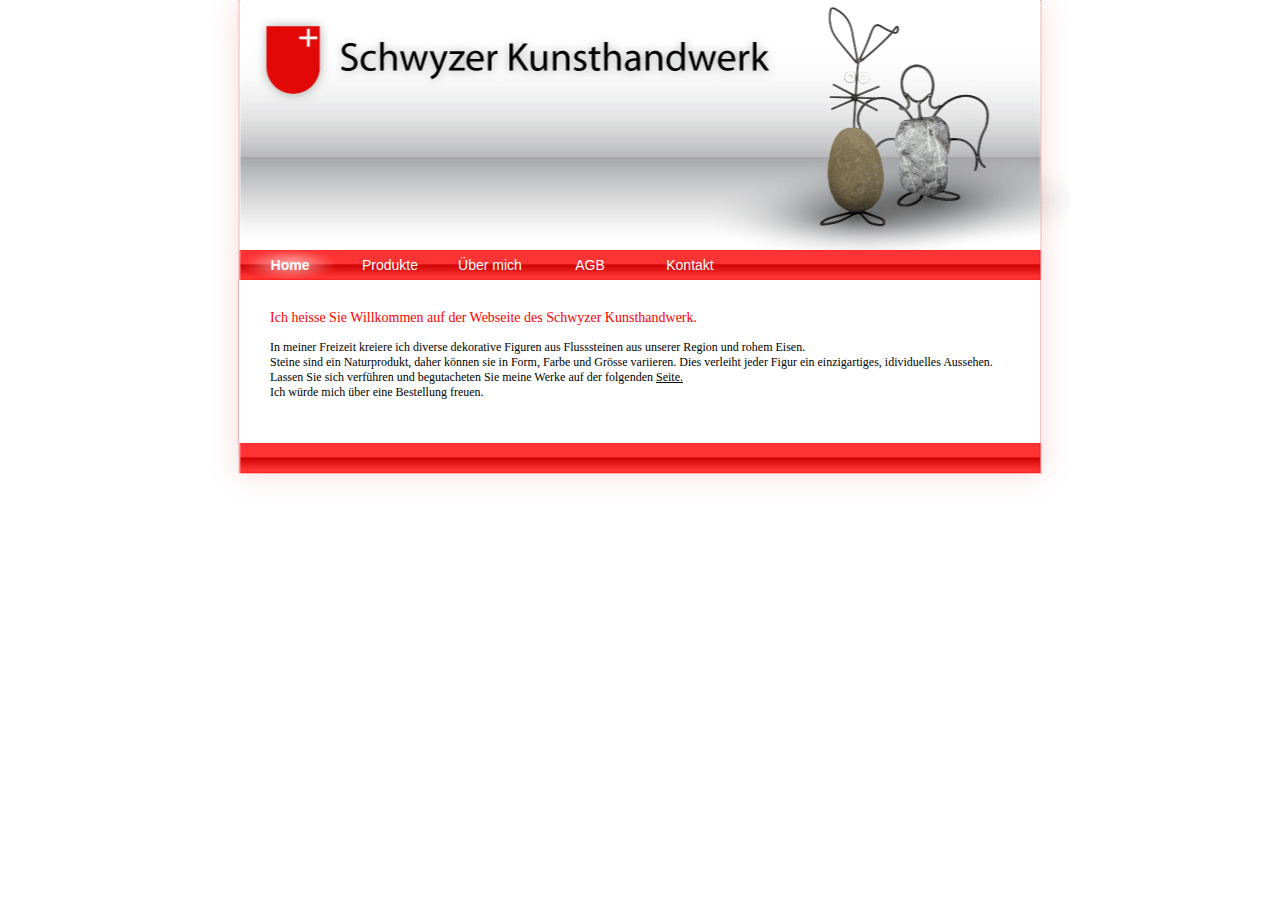
<file: index.html>
<!DOCTYPE html PUBLIC "-//W3C//DTD XHTML 1.0 Transitional//EN" "http://www.w3.org/TR/xhtml1/DTD/xhtml1-transitional.dtd">

<html xmlns="http://www.w3.org/1999/xhtml" >
<head><title>
	Home | Schwyzer Kunsthandwerk
</title><link href="CSS/StyleSheet.css" rel="stylesheet" type="text/css" /><link href="CSS/Menu.css" rel="stylesheet" type="text/css" /><link href="CSS/CSSMenu.css" rel="stylesheet" type="text/css" /><link rel="SHORTCUT ICON" href="favicon.ico" /><style type="text/css">
	/* <![CDATA[ */
	#CssAdapterSampleMenu img.icon { border-style:none;vertical-align:middle; }
	#CssAdapterSampleMenu img.separator { border-style:none;display:block; }
	#CssAdapterSampleMenu img.horizontal-separator { border-style:none;vertical-align:middle; }
	#CssAdapterSampleMenu ul { list-style:none;margin:0;padding:0;width:auto; }
	#CssAdapterSampleMenu ul.dynamic { z-index:1; }
	#CssAdapterSampleMenu a { text-decoration:none;white-space:nowrap;display:block; }
	#CssAdapterSampleMenu a.static { padding-left:0.15em;padding-right:0.15em; }
	#CssAdapterSampleMenu a.popout { background-image:url("WebResource-14913.png");background-repeat:no-repeat;background-position:right center;padding-right:14px; }
	/* ]]> */
</style></head>
<body>
    <form method="post" action="/Home.html" id="form1">
<div class="aspNetHidden">
<input type="hidden" name="__VIEWSTATE" id="__VIEWSTATE" value="/[base64]/[base64]/KUSM0qUbo+vKA==" />
</div>


<script src="WebResource-26114.js" type="text/javascript"></script>
<script src="WebResource-47015.js" type="text/javascript"></script><link href="WebResource-23710.css" type="text/css" rel="stylesheet"></link><link href="WebResource-5537.css" type="text/css" rel="stylesheet"></link>
<script src="ScriptResource-33371.js" type="text/javascript"></script>
<script src="ScriptResource-25869.js" type="text/javascript"></script>
<script type="text/javascript">
//<![CDATA[
if (typeof(Sys) === 'undefined') throw new Error('ASP.NET Ajax client-side framework failed to load.');
//]]>
</script>

        
        
    <div class="body" id="body">
    <div id="header"></div>
    <div id="menu">
        
<div class="CssAdapterMenu" id="CssAdapterSampleMenu">
	<div class="AspNet-Menu-Horizontal">
			<ul class="AspNet-Menu">
				<li class="AspNet-Menu-Leaf  AspNet-Menu-Selected">
					<a href="/" class="AspNet-Menu-Link  AspNet-Menu-Selected">
						Home</a>
				</li>
				<li class="AspNet-Menu-WithChildren">
					<a href="Produkte.html" class="AspNet-Menu-Link">
						Produkte</a>
					<ul>
						<li class="AspNet-Menu-Leaf">
							<a href="Hasen.html" class="AspNet-Menu-Link">
								Hasen</a>
						</li>
						<li class="AspNet-Menu-Leaf">
							<a href="Engel.html" class="AspNet-Menu-Link">
								Engel</a>
						</li>
						<li class="AspNet-Menu-Leaf">
							<a href="Huehner.html" class="AspNet-Menu-Link">
								Huehner</a>
						</li>
					</ul>
				</li>
				<li class="AspNet-Menu-Leaf">
					<a href="Ueber_mich.html" class="AspNet-Menu-Link">
						&Uuml;ber mich</a>
				</li>
				<li class="AspNet-Menu-Leaf">
					<a href="AGB.html" class="AspNet-Menu-Link">
						AGB</a>
				</li>
				<li class="AspNet-Menu-Leaf">
					<a href="Kontakt.html" class="AspNet-Menu-Link">
						Kontakt</a>
				</li>
			</ul>

	</div>
</div>      
        
    </div>
    <div id="outercontent">
    <div id="content">
        
    
      
          
<span>
    <h3>Ich heisse Sie Willkommen auf der Webseite des Schwyzer Kunsthandwerk.</h3>
    <p>In meiner Freizeit kreiere ich diverse dekorative Figuren aus Flusssteinen aus unserer Region und rohem Eisen. <br />Steine sind ein Naturprodukt, daher k&ouml;nnen sie in Form, Farbe und Gr&ouml;sse variieren. Dies verleiht jeder Figur ein einzigartiges, idividuelles Aussehen. <br />Lassen Sie sich verf&uuml;hren und begutacheten Sie meine Werke auf der folgenden <a href="Produkte.html">Seite.</a> <br />Ich w&uuml;rde mich &uuml;ber eine Bestellung freuen.</p>
  </span><span>
    <div class="contentfooter">
  </span><span>
    </div>
  </span>


    </div></div>
    <div id="footer"></div>
    </div>
    
<script type='text/javascript'>new Sys.WebForms.Menu({ element: 'CssAdapterSampleMenu', disappearAfter: 500, orientation: 'horizontal', tabIndex: 0, disabled: false });</script></form>
    <script type="text/javascript">
        var gaJsHost = (("https:" == document.location.protocol) ? "https://ssl." : "http://www.");
        document.write(unescape("%3Cscript src='" + gaJsHost + "google-analytics.com/ga.js' type='text/javascript'%3E%3C/script%3E"));
    </script>
    <script type="text/javascript">
        var pageTracker = _gat._getTracker("UA-4050995-3");
        pageTracker._initData();
        pageTracker._trackPageview();
    </script>
</body>
</html>

<!-- Localized -->
</file>
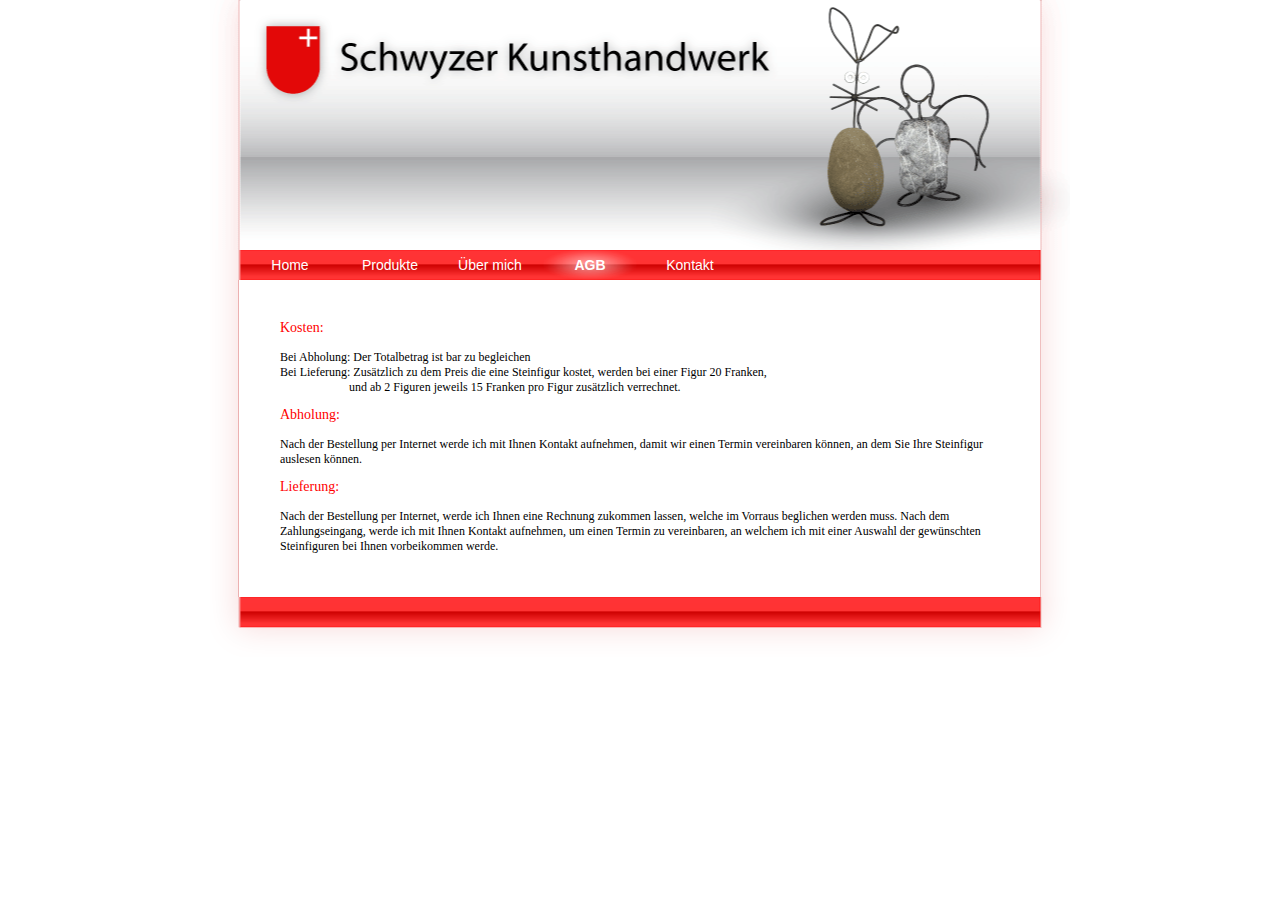
<file: AGB.html>
<!DOCTYPE html PUBLIC "-//W3C//DTD XHTML 1.0 Transitional//EN" "http://www.w3.org/TR/xhtml1/DTD/xhtml1-transitional.dtd">

<html xmlns="http://www.w3.org/1999/xhtml" >
<head><title>
	AGB | Schwyzer Kunsthandwerk
</title><link href="CSS/StyleSheet.css" rel="stylesheet" type="text/css" /><link href="CSS/Menu.css" rel="stylesheet" type="text/css" /><link href="CSS/CSSMenu.css" rel="stylesheet" type="text/css" /><link rel="SHORTCUT ICON" href="favicon.ico" /><style type="text/css">
	/* <![CDATA[ */
	#CssAdapterSampleMenu img.icon { border-style:none;vertical-align:middle; }
	#CssAdapterSampleMenu img.separator { border-style:none;display:block; }
	#CssAdapterSampleMenu img.horizontal-separator { border-style:none;vertical-align:middle; }
	#CssAdapterSampleMenu ul { list-style:none;margin:0;padding:0;width:auto; }
	#CssAdapterSampleMenu ul.dynamic { z-index:1; }
	#CssAdapterSampleMenu a { text-decoration:none;white-space:nowrap;display:block; }
	#CssAdapterSampleMenu a.static { padding-left:0.15em;padding-right:0.15em; }
	#CssAdapterSampleMenu a.popout { background-image:url("WebResource-14913.png");background-repeat:no-repeat;background-position:right center;padding-right:14px; }
	/* ]]> */
</style></head>
<body>
    <form method="post" action="/AGB.html" id="form1">
<div class="aspNetHidden">
<input type="hidden" name="__VIEWSTATE" id="__VIEWSTATE" value="/[base64]/[base64]/4NEui8dJwITWCoCF1wjo4RISZExk1cw==" />
</div>

<script src="WebResource-26114.js" type="text/javascript"></script>
<script src="WebResource-47015.js" type="text/javascript"></script><link href="WebResource-23710.css" type="text/css" rel="stylesheet"></link><link href="WebResource-5537.css" type="text/css" rel="stylesheet"></link>
<script src="ScriptResource-33371.js" type="text/javascript"></script>
<script src="ScriptResource-25869.js" type="text/javascript"></script>
<script type="text/javascript">
//<![CDATA[
if (typeof(Sys) === 'undefined') throw new Error('ASP.NET Ajax client-side framework failed to load.');
//]]>
</script>

        
        
    <div class="body" id="body">
    <div id="header"></div>
    <div id="menu">
        
<div class="CssAdapterMenu" id="CssAdapterSampleMenu">
	<div class="AspNet-Menu-Horizontal">
			<ul class="AspNet-Menu">
				<li class="AspNet-Menu-Leaf">
					<a href="/" class="AspNet-Menu-Link">
						Home</a>
				</li>
				<li class="AspNet-Menu-WithChildren">
					<a href="Produkte.html" class="AspNet-Menu-Link">
						Produkte</a>
					<ul>
						<li class="AspNet-Menu-Leaf">
							<a href="Hasen.html" class="AspNet-Menu-Link">
								Hasen</a>
						</li>
						<li class="AspNet-Menu-Leaf">
							<a href="Engel.html" class="AspNet-Menu-Link">
								Engel</a>
						</li>
						<li class="AspNet-Menu-Leaf">
							<a href="Huehner.html" class="AspNet-Menu-Link">
								Huehner</a>
						</li>
					</ul>
				</li>
				<li class="AspNet-Menu-Leaf">
					<a href="Ueber_mich.html" class="AspNet-Menu-Link">
						&Uuml;ber mich</a>
				</li>
				<li class="AspNet-Menu-Leaf  AspNet-Menu-Selected">
					<a href="AGB.html" class="AspNet-Menu-Link  AspNet-Menu-Selected">
						AGB</a>
				</li>
				<li class="AspNet-Menu-Leaf">
					<a href="Kontakt.html" class="AspNet-Menu-Link">
						Kontakt</a>
				</li>
			</ul>

	</div>
</div>      
        
    </div>
    <div id="outercontent">
    <div id="content">
        
    
      
          
<span>
    <div id="agb" class="agb">
    <h3>Kosten:</h3>
    <p>Bei Abholung: Der Totalbetrag ist bar zu begleichen<br />Bei Lieferung: Zus&auml;tzlich zu dem Preis die eine Steinfigur kostet, werden bei einer Figur 20 Franken, <br />&nbsp; &nbsp; &nbsp; &nbsp; &nbsp; &nbsp; &nbsp; &nbsp; &nbsp; &nbsp; &nbsp;&nbsp; und ab 2 Figuren jeweils 15 Franken pro Figur zus&auml;tzlich verrechnet.</p>
    <h3>Abholung:</h3>
    <p>Nach der Bestellung per Internet werde ich mit Ihnen Kontakt aufnehmen, damit wir einen Termin vereinbaren k&ouml;nnen, an dem Sie Ihre Steinfigur auslesen k&ouml;nnen.</p>
    <h3>Lieferung:</h3>
    <p>Nach der Bestellung per Internet, werde ich Ihnen eine Rechnung zukommen lassen, welche im Vorraus beglichen werden muss. Nach dem Zahlungseingang, werde ich mit Ihnen Kontakt aufnehmen, um einen Termin zu vereinbaren, an welchem ich mit einer Auswahl der gew&uuml;nschten Steinfiguren bei Ihnen vorbeikommen werde.</p>
    </div>
  </span><span>
    <div class="contentfooter">
  </span><span>
    </div>
  </span>


    </div></div>
    <div id="footer"></div>
    </div>
    
<script type='text/javascript'>new Sys.WebForms.Menu({ element: 'CssAdapterSampleMenu', disappearAfter: 500, orientation: 'horizontal', tabIndex: 0, disabled: false });</script></form>
    <script type="text/javascript">
        var gaJsHost = (("https:" == document.location.protocol) ? "https://ssl." : "http://www.");
        document.write(unescape("%3Cscript src='" + gaJsHost + "google-analytics.com/ga.js' type='text/javascript'%3E%3C/script%3E"));
    </script>
    <script type="text/javascript">
        var pageTracker = _gat._getTracker("UA-4050995-3");
        pageTracker._initData();
        pageTracker._trackPageview();
    </script>
</body>
</html>

<!-- Localized -->
</file>
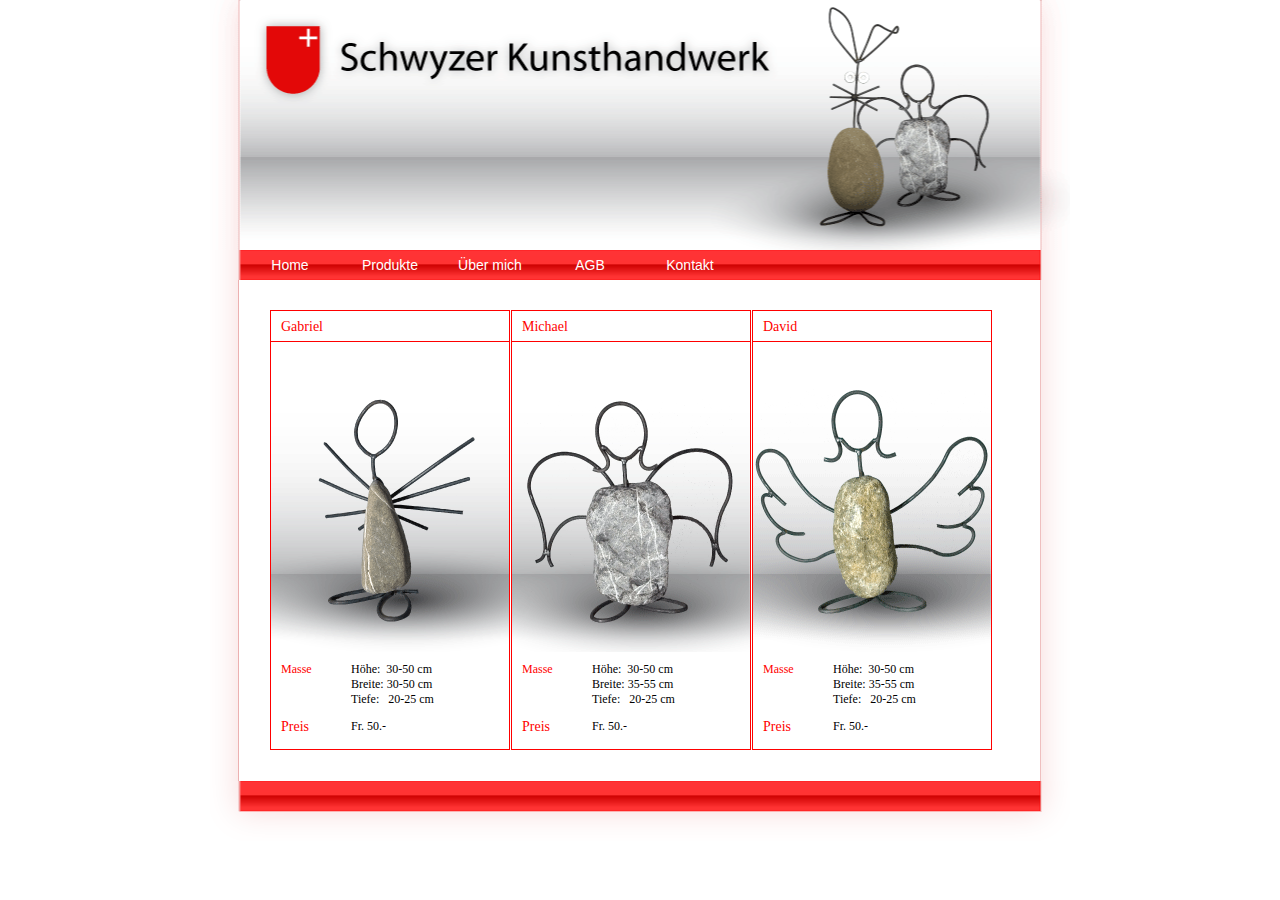
<file: Engel.html>
<!DOCTYPE html PUBLIC "-//W3C//DTD XHTML 1.0 Transitional//EN" "http://www.w3.org/TR/xhtml1/DTD/xhtml1-transitional.dtd">

<html xmlns="http://www.w3.org/1999/xhtml" >
<head><title>
	Engel | Schwyzer Kunsthandwerk
</title><link href="CSS/StyleSheet.css" rel="stylesheet" type="text/css" /><link href="CSS/Menu.css" rel="stylesheet" type="text/css" /><link href="CSS/CSSMenu.css" rel="stylesheet" type="text/css" /><link rel="SHORTCUT ICON" href="favicon.ico" /><style type="text/css">
	/* <![CDATA[ */
	#CssAdapterSampleMenu img.icon { border-style:none;vertical-align:middle; }
	#CssAdapterSampleMenu img.separator { border-style:none;display:block; }
	#CssAdapterSampleMenu img.horizontal-separator { border-style:none;vertical-align:middle; }
	#CssAdapterSampleMenu ul { list-style:none;margin:0;padding:0;width:auto; }
	#CssAdapterSampleMenu ul.dynamic { z-index:1; }
	#CssAdapterSampleMenu a { text-decoration:none;white-space:nowrap;display:block; }
	#CssAdapterSampleMenu a.static { padding-left:0.15em;padding-right:0.15em; }
	#CssAdapterSampleMenu a.popout { background-image:url("WebResource-14913.png");background-repeat:no-repeat;background-position:right center;padding-right:14px; }
	/* ]]> */
</style></head>
<body>
    <form method="post" action="/Engel.html" id="form1">
<div class="aspNetHidden">
<input type="hidden" name="__VIEWSTATE" id="__VIEWSTATE" value="/[base64]/[base64]/4NEui8dJwITWCoCF1wjo4RISZExk1cw==" />
</div>


<script src="WebResource-26114.js" type="text/javascript"></script>
<script src="WebResource-47015.js" type="text/javascript"></script><link href="WebResource-23710.css" type="text/css" rel="stylesheet"></link><link href="WebResource-5537.css" type="text/css" rel="stylesheet"></link>
<script src="ScriptResource-33371.js" type="text/javascript"></script>
<script src="ScriptResource-25869.js" type="text/javascript"></script>
<script type="text/javascript">
//<![CDATA[
if (typeof(Sys) === 'undefined') throw new Error('ASP.NET Ajax client-side framework failed to load.');
//]]>
</script>

        
        
    <div class="body" id="body">
    <div id="header"></div>
    <div id="menu">
        
<div class="CssAdapterMenu" id="CssAdapterSampleMenu">
	<div class="AspNet-Menu-Horizontal">
			<ul class="AspNet-Menu">
				<li class="AspNet-Menu-Leaf">
					<a href="/" class="AspNet-Menu-Link">
						Home</a>
				</li>
				<li class="AspNet-Menu-WithChildren  AspNet-Menu-ChildSelected">
					<a href="Produkte.html" class="AspNet-Menu-Link  AspNet-Menu-ChildSelected">
						Produkte</a>
					<ul>
						<li class="AspNet-Menu-Leaf">
							<a href="Hasen.html" class="AspNet-Menu-Link">
								Hasen</a>
						</li>
						<li class="AspNet-Menu-Leaf  AspNet-Menu-Selected">
							<a href="Engel.html" class="AspNet-Menu-Link  AspNet-Menu-Selected">
								Engel</a>
						</li>
						<li class="AspNet-Menu-Leaf">
							<a href="Huehner.html" class="AspNet-Menu-Link">
								Huehner</a>
						</li>
					</ul>
				</li>
				<li class="AspNet-Menu-Leaf">
					<a href="Ueber_mich.html" class="AspNet-Menu-Link">
						&Uuml;ber mich</a>
				</li>
				<li class="AspNet-Menu-Leaf">
					<a href="AGB.html" class="AspNet-Menu-Link">
						AGB</a>
				</li>
				<li class="AspNet-Menu-Leaf">
					<a href="Kontakt.html" class="AspNet-Menu-Link">
						Kontakt</a>
				</li>
			</ul>

	</div>
</div>      
        
    </div>
    <div id="outercontent">
    <div id="content">
        
    
      
          
<span>
    <div class="ordercontent">
  </span><span>
    <div class="timecontent">
  </span><span>
    <div class="timeitem1">
  </span><span>
    <div class="timeitemheader">
  </span><span><h3>Gabriel</h3</span><span>
    </div>
  </span><span>
    <div class="timeitemcontent">
  </span><img src="CSS/images/Engel1.png" /><span>
    <div class="timeitemcontenttext">
  </span><span>
    <div class="timeitemcontenttextitem">
  </span><span>
    <div class="timeitemcontenttextitemleft">
  </span><span><h4>Masse</h4></span><span>
    </div>
  </span><span>
    <div class="timeitemcontenttextitemright">
  </span><span><p>H&ouml;he:&nbsp;&nbsp;30-50 cm<br/>Breite:&nbsp;30-50 cm<br/>Tiefe:&nbsp;&nbsp;&nbsp;20-25 cm</p></span><span>
    </div>
  </span><span>
    </div>
  </span><span>
    <div class="timeitemcontenttextitem">
  </span><span>
    <div class="timeitemcontenttextitemleft">
  </span><span><h3>Preis</h3></span><span>
    </div>
  </span><span>
    <div class="timeitemcontenttextitemright">
  </span><span><p>Fr.&nbsp;50.-</p></span><span>
    </div>
  </span><span>
    </div>
  </span><span>
    </div>
  </span><span>
    </div>
  </span><span>
    </div>
  </span><span>
    <div class="timeitem2">
  </span><span>
    <div class="timeitemheader">
  </span><span><h3>Michael</h3</span><span>
    </div>
  </span><span>
    <div class="timeitemcontent">
  </span><img src="CSS/images/Engel2.png" /><span>
    <div class="timeitemcontenttext">
  </span><span>
    <div class="timeitemcontenttextitem">
  </span><span>
    <div class="timeitemcontenttextitemleft">
  </span><span><h4>Masse</h4></span><span>
    </div>
  </span><span>
    <div class="timeitemcontenttextitemright">
  </span><span><p>H&ouml;he:&nbsp;&nbsp;30-50 cm<br/>Breite:&nbsp;35-55 cm<br/>Tiefe:&nbsp;&nbsp;&nbsp;20-25 cm</p></span><span>
    </div>
  </span><span>
    </div>
  </span><span>
    <div class="timeitemcontenttextitem">
  </span><span>
    <div class="timeitemcontenttextitemleft">
  </span><span><h3>Preis</h3></span><span>
    </div>
  </span><span>
    <div class="timeitemcontenttextitemright">
  </span><span><p>Fr.&nbsp;50.-</p></span><span>
    </div>
  </span><span>
    </div>
  </span><span>
    </div>
  </span><span>
    </div>
  </span><span>
    </div>
  </span><span>
    <div class="timeitem3">
  </span><span>
    <div class="timeitemheader">
  </span><span><h3>David</h3</span><span>
    </div>
  </span><span>
    <div class="timeitemcontent">
  </span><img src="CSS/images/Engel3.png" /><span>
    <div class="timeitemcontenttext">
  </span><span>
    <div class="timeitemcontenttextitem">
  </span><span>
    <div class="timeitemcontenttextitemleft">
  </span><span><h4>Masse</h4></span><span>
    </div>
  </span><span>
    <div class="timeitemcontenttextitemright">
  </span><span><p>H&ouml;he:&nbsp;&nbsp;30-50 cm<br/>Breite:&nbsp;35-55 cm<br/>Tiefe:&nbsp;&nbsp;&nbsp;20-25 cm</p></span><span>
    </div>
  </span><span>
    </div>
  </span><span>
    <div class="timeitemcontenttextitem">
  </span><span>
    <div class="timeitemcontenttextitemleft">
  </span><span><h3>Preis</h3></span><span>
    </div>
  </span><span>
    <div class="timeitemcontenttextitemright">
  </span><span><p>Fr.&nbsp;50.-</p></span><span>
    </div>
  </span><span>
    </div>
  </span><span>
    </div>
  </span><span>
    </div>
  </span><span>
    </div>
  </span><span>
    </div>
  </span><span>
    </div>
  </span><span>
    <div class="contentfooter">
  </span><span>
    </div>
  </span>


    </div></div>
    <div id="footer"></div>
    </div>
    
<script type='text/javascript'>new Sys.WebForms.Menu({ element: 'CssAdapterSampleMenu', disappearAfter: 500, orientation: 'horizontal', tabIndex: 0, disabled: false });</script></form>
    <script type="text/javascript">
        var gaJsHost = (("https:" == document.location.protocol) ? "https://ssl." : "http://www.");
        document.write(unescape("%3Cscript src='" + gaJsHost + "google-analytics.com/ga.js' type='text/javascript'%3E%3C/script%3E"));
    </script>
    <script type="text/javascript">
        var pageTracker = _gat._getTracker("UA-4050995-3");
        pageTracker._initData();
        pageTracker._trackPageview();
    </script>
</body>
</html>

<!-- Localized -->
</file>
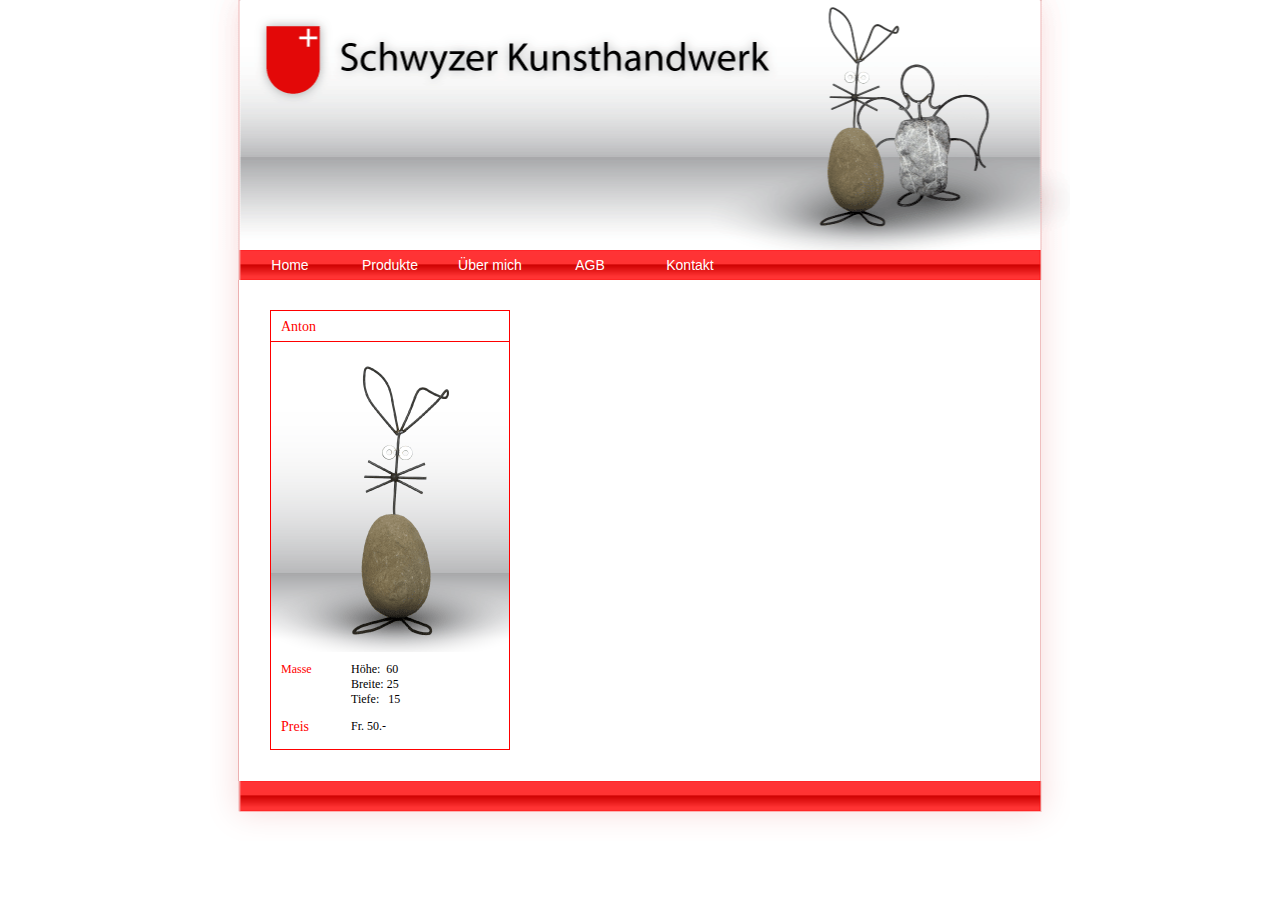
<file: Hasen.html>
<!DOCTYPE html PUBLIC "-//W3C//DTD XHTML 1.0 Transitional//EN" "http://www.w3.org/TR/xhtml1/DTD/xhtml1-transitional.dtd">

<html xmlns="http://www.w3.org/1999/xhtml" >
<head><title>
	Hasen | Schwyzer Kunsthandwerk
</title><link href="CSS/StyleSheet.css" rel="stylesheet" type="text/css" /><link href="CSS/Menu.css" rel="stylesheet" type="text/css" /><link href="CSS/CSSMenu.css" rel="stylesheet" type="text/css" /><link rel="SHORTCUT ICON" href="favicon.ico" /><style type="text/css">
	/* <![CDATA[ */
	#CssAdapterSampleMenu img.icon { border-style:none;vertical-align:middle; }
	#CssAdapterSampleMenu img.separator { border-style:none;display:block; }
	#CssAdapterSampleMenu img.horizontal-separator { border-style:none;vertical-align:middle; }
	#CssAdapterSampleMenu ul { list-style:none;margin:0;padding:0;width:auto; }
	#CssAdapterSampleMenu ul.dynamic { z-index:1; }
	#CssAdapterSampleMenu a { text-decoration:none;white-space:nowrap;display:block; }
	#CssAdapterSampleMenu a.static { padding-left:0.15em;padding-right:0.15em; }
	#CssAdapterSampleMenu a.popout { background-image:url("WebResource-14913.png");background-repeat:no-repeat;background-position:right center;padding-right:14px; }
	/* ]]> */
</style></head>
<body>
    <form method="post" action="/Hasen.html" id="form1">
<div class="aspNetHidden">
<input type="hidden" name="__VIEWSTATE" id="__VIEWSTATE" value="/[base64]/[base64]/BW0ZGLjgpWmCjjF9CaWo9XgP3z" />
</div>


<script src="WebResource-26114.js" type="text/javascript"></script>
<script src="WebResource-47015.js" type="text/javascript"></script><link href="WebResource-23710.css" type="text/css" rel="stylesheet"></link><link href="WebResource-5537.css" type="text/css" rel="stylesheet"></link>
<script src="ScriptResource-33371.js" type="text/javascript"></script>
<script src="ScriptResource-25869.js" type="text/javascript"></script>
<script type="text/javascript">
//<![CDATA[
if (typeof(Sys) === 'undefined') throw new Error('ASP.NET Ajax client-side framework failed to load.');
//]]>
</script>

        
        
    <div class="body" id="body">
    <div id="header"></div>
    <div id="menu">
        
<div class="CssAdapterMenu" id="CssAdapterSampleMenu">
	<div class="AspNet-Menu-Horizontal">
			<ul class="AspNet-Menu">
				<li class="AspNet-Menu-Leaf">
					<a href="/" class="AspNet-Menu-Link">
						Home</a>
				</li>
				<li class="AspNet-Menu-WithChildren  AspNet-Menu-ChildSelected">
					<a href="Produkte.html" class="AspNet-Menu-Link  AspNet-Menu-ChildSelected">
						Produkte</a>
					<ul>
						<li class="AspNet-Menu-Leaf  AspNet-Menu-Selected">
							<a href="Hasen.html" class="AspNet-Menu-Link  AspNet-Menu-Selected">
								Hasen</a>
						</li>
						<li class="AspNet-Menu-Leaf">
							<a href="Engel.html" class="AspNet-Menu-Link">
								Engel</a>
						</li>
						<li class="AspNet-Menu-Leaf">
							<a href="Huehner.html" class="AspNet-Menu-Link">
								Huehner</a>
						</li>
					</ul>
				</li>
				<li class="AspNet-Menu-Leaf">
					<a href="Ueber_mich.html" class="AspNet-Menu-Link">
						&Uuml;ber mich</a>
				</li>
				<li class="AspNet-Menu-Leaf">
					<a href="AGB.html" class="AspNet-Menu-Link">
						AGB</a>
				</li>
				<li class="AspNet-Menu-Leaf">
					<a href="Kontakt.html" class="AspNet-Menu-Link">
						Kontakt</a>
				</li>
			</ul>

	</div>
</div>      
        
    </div>
    <div id="outercontent">
    <div id="content">
        
    
      
          
<span>
    <div class="ordercontent">
  </span><span>
    <div class="timecontent">
  </span><span>
    <div class="timeitem1">
  </span><span>
    <div class="timeitemheader">
  </span><span><h3>Anton</h3</span><span>
    </div>
  </span><span>
    <div class="timeitemcontent">
  </span><img src="CSS/images/Hase1.png" /><span>
    <div class="timeitemcontenttext">
  </span><span>
    <div class="timeitemcontenttextitem">
  </span><span>
    <div class="timeitemcontenttextitemleft">
  </span><span><h4>Masse</h4></span><span>
    </div>
  </span><span>
    <div class="timeitemcontenttextitemright">
  </span><span><p>H&ouml;he:&nbsp;&nbsp;60<br/>Breite:&nbsp;25<br/>Tiefe:&nbsp;&nbsp;&nbsp;15</p></span><span>
    </div>
  </span><span>
    </div>
  </span><span>
    <div class="timeitemcontenttextitem">
  </span><span>
    <div class="timeitemcontenttextitemleft">
  </span><span><h3>Preis</h3></span><span>
    </div>
  </span><span>
    <div class="timeitemcontenttextitemright">
  </span><span><p>Fr.&nbsp;50.-</p></span><span>
    </div>
  </span><span>
    </div>
  </span><span>
    </div>
  </span><span>
    </div>
  </span><span>
    </div>
  </span><span>
    </div>
  </span><span>
    </div>
  </span><span>
    <div class="contentfooter">
  </span><span>
    </div>
  </span>


    </div></div>
    <div id="footer"></div>
    </div>
    
<script type='text/javascript'>new Sys.WebForms.Menu({ element: 'CssAdapterSampleMenu', disappearAfter: 500, orientation: 'horizontal', tabIndex: 0, disabled: false });</script></form>
    <script type="text/javascript">
        var gaJsHost = (("https:" == document.location.protocol) ? "https://ssl." : "http://www.");
        document.write(unescape("%3Cscript src='" + gaJsHost + "google-analytics.com/ga.js' type='text/javascript'%3E%3C/script%3E"));
    </script>
    <script type="text/javascript">
        var pageTracker = _gat._getTracker("UA-4050995-3");
        pageTracker._initData();
        pageTracker._trackPageview();
    </script>
</body>
</html>

<!-- Localized -->
</file>
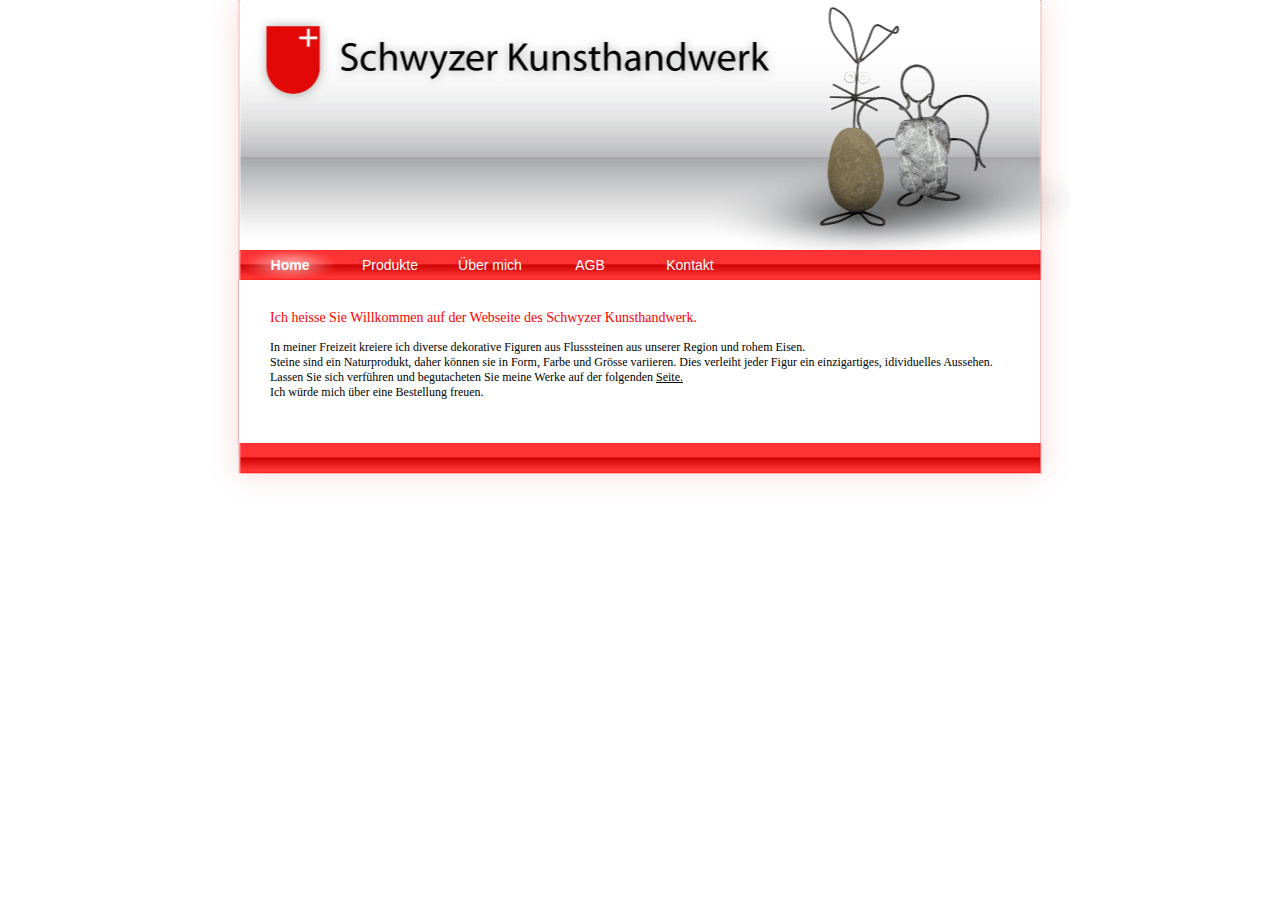
<file: Home.html>
<!DOCTYPE html PUBLIC "-//W3C//DTD XHTML 1.0 Transitional//EN" "http://www.w3.org/TR/xhtml1/DTD/xhtml1-transitional.dtd">

<html xmlns="http://www.w3.org/1999/xhtml" >
<head><title>
	Home | Schwyzer Kunsthandwerk
</title><link href="CSS/StyleSheet.css" rel="stylesheet" type="text/css" /><link href="CSS/Menu.css" rel="stylesheet" type="text/css" /><link href="CSS/CSSMenu.css" rel="stylesheet" type="text/css" /><link rel="SHORTCUT ICON" href="favicon.ico" /><style type="text/css">
	/* <![CDATA[ */
	#CssAdapterSampleMenu img.icon { border-style:none;vertical-align:middle; }
	#CssAdapterSampleMenu img.separator { border-style:none;display:block; }
	#CssAdapterSampleMenu img.horizontal-separator { border-style:none;vertical-align:middle; }
	#CssAdapterSampleMenu ul { list-style:none;margin:0;padding:0;width:auto; }
	#CssAdapterSampleMenu ul.dynamic { z-index:1; }
	#CssAdapterSampleMenu a { text-decoration:none;white-space:nowrap;display:block; }
	#CssAdapterSampleMenu a.static { padding-left:0.15em;padding-right:0.15em; }
	#CssAdapterSampleMenu a.popout { background-image:url("WebResource-14913.png");background-repeat:no-repeat;background-position:right center;padding-right:14px; }
	/* ]]> */
</style></head>
<body>
    <form method="post" action="/Home.html" id="form1">
<div class="aspNetHidden">
<input type="hidden" name="__VIEWSTATE" id="__VIEWSTATE" value="/[base64]/[base64]/KUSM0qUbo+vKA==" />
</div>


<script src="WebResource-26114.js" type="text/javascript"></script>
<script src="WebResource-47015.js" type="text/javascript"></script><link href="WebResource-23710.css" type="text/css" rel="stylesheet"></link><link href="WebResource-5537.css" type="text/css" rel="stylesheet"></link>
<script src="ScriptResource-33371.js" type="text/javascript"></script>
<script src="ScriptResource-25869.js" type="text/javascript"></script>
<script type="text/javascript">
//<![CDATA[
if (typeof(Sys) === 'undefined') throw new Error('ASP.NET Ajax client-side framework failed to load.');
//]]>
</script>

        
        
    <div class="body" id="body">
    <div id="header"></div>
    <div id="menu">
        
<div class="CssAdapterMenu" id="CssAdapterSampleMenu">
	<div class="AspNet-Menu-Horizontal">
			<ul class="AspNet-Menu">
				<li class="AspNet-Menu-Leaf  AspNet-Menu-Selected">
					<a href="Home.html" class="AspNet-Menu-Link  AspNet-Menu-Selected">
						Home</a>
				</li>
				<li class="AspNet-Menu-WithChildren">
					<a href="Produkte.html" class="AspNet-Menu-Link">
						Produkte</a>
					<ul>
						<li class="AspNet-Menu-Leaf">
							<a href="Hasen.html" class="AspNet-Menu-Link">
								Hasen</a>
						</li>
						<li class="AspNet-Menu-Leaf">
							<a href="Engel.html" class="AspNet-Menu-Link">
								Engel</a>
						</li>
						<li class="AspNet-Menu-Leaf">
							<a href="Huehner.html" class="AspNet-Menu-Link">
								Huehner</a>
						</li>
					</ul>
				</li>
				<li class="AspNet-Menu-Leaf">
					<a href="Ueber_mich.html" class="AspNet-Menu-Link">
						&Uuml;ber mich</a>
				</li>
				<li class="AspNet-Menu-Leaf">
					<a href="AGB.html" class="AspNet-Menu-Link">
						AGB</a>
				</li>
				<li class="AspNet-Menu-Leaf">
					<a href="Kontakt.html" class="AspNet-Menu-Link">
						Kontakt</a>
				</li>
			</ul>

	</div>
</div>      
        
    </div>
    <div id="outercontent">
    <div id="content">
        
    
      
          
<span>
    <h3>Ich heisse Sie Willkommen auf der Webseite des Schwyzer Kunsthandwerk.</h3>
    <p>In meiner Freizeit kreiere ich diverse dekorative Figuren aus Flusssteinen aus unserer Region und rohem Eisen. <br />Steine sind ein Naturprodukt, daher k&ouml;nnen sie in Form, Farbe und Gr&ouml;sse variieren. Dies verleiht jeder Figur ein einzigartiges, idividuelles Aussehen. <br />Lassen Sie sich verf&uuml;hren und begutacheten Sie meine Werke auf der folgenden <a href="Produkte.html">Seite.</a> <br />Ich w&uuml;rde mich &uuml;ber eine Bestellung freuen.</p>
  </span><span>
    <div class="contentfooter">
  </span><span>
    </div>
  </span>


    </div></div>
    <div id="footer"></div>
    </div>
    
<script type='text/javascript'>new Sys.WebForms.Menu({ element: 'CssAdapterSampleMenu', disappearAfter: 500, orientation: 'horizontal', tabIndex: 0, disabled: false });</script></form>
    <script type="text/javascript">
        var gaJsHost = (("https:" == document.location.protocol) ? "https://ssl." : "http://www.");
        document.write(unescape("%3Cscript src='" + gaJsHost + "google-analytics.com/ga.js' type='text/javascript'%3E%3C/script%3E"));
    </script>
    <script type="text/javascript">
        var pageTracker = _gat._getTracker("UA-4050995-3");
        pageTracker._initData();
        pageTracker._trackPageview();
    </script>
</body>
</html>

<!-- Localized -->
</file>
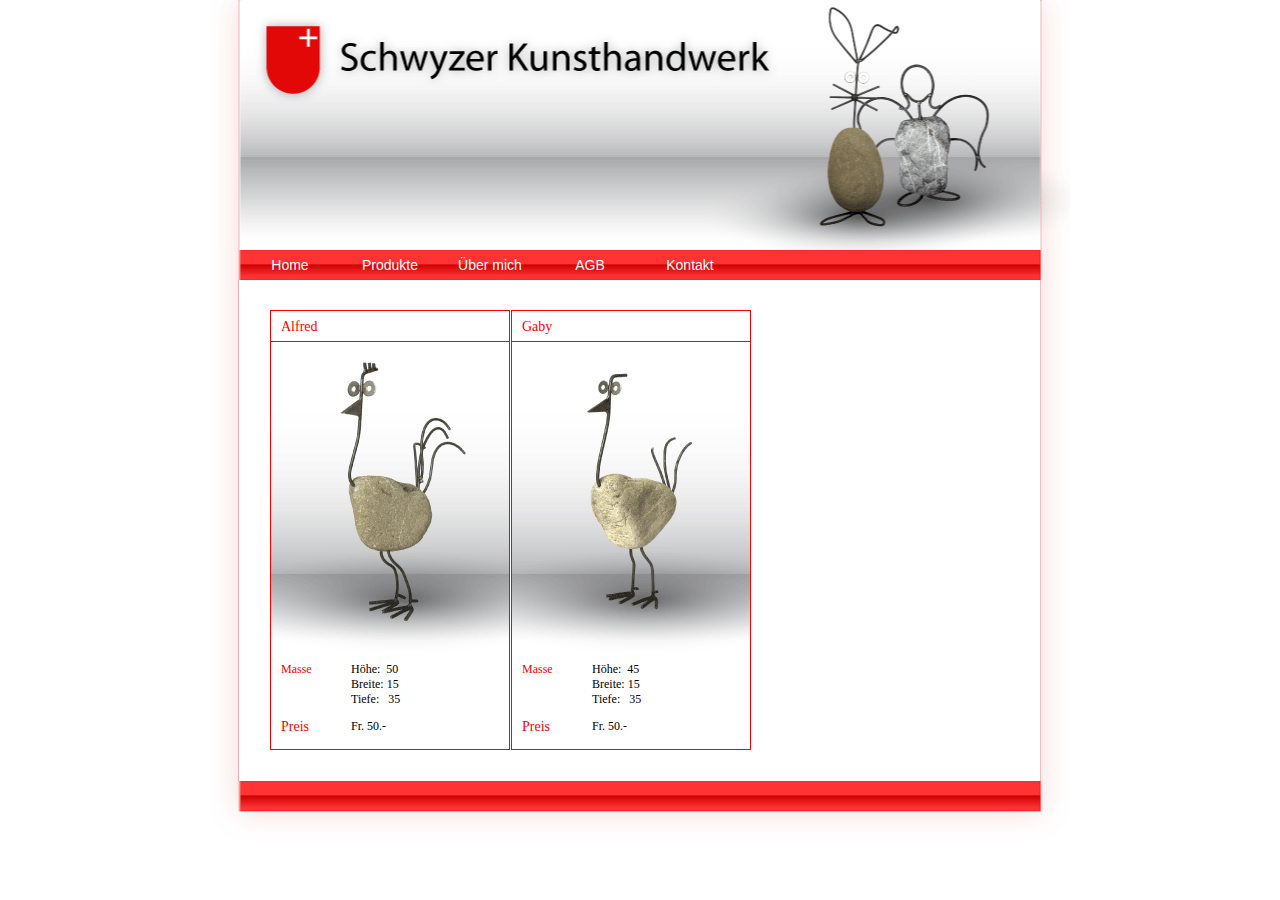
<file: Huehner.html>
<!DOCTYPE html PUBLIC "-//W3C//DTD XHTML 1.0 Transitional//EN" "http://www.w3.org/TR/xhtml1/DTD/xhtml1-transitional.dtd">

<html xmlns="http://www.w3.org/1999/xhtml" >
<head><title>
	Huehner | Schwyzer Kunsthandwerk
</title><link href="CSS/StyleSheet.css" rel="stylesheet" type="text/css" /><link href="CSS/Menu.css" rel="stylesheet" type="text/css" /><link href="CSS/CSSMenu.css" rel="stylesheet" type="text/css" /><link rel="SHORTCUT ICON" href="favicon.ico" /><style type="text/css">
	/* <![CDATA[ */
	#CssAdapterSampleMenu img.icon { border-style:none;vertical-align:middle; }
	#CssAdapterSampleMenu img.separator { border-style:none;display:block; }
	#CssAdapterSampleMenu img.horizontal-separator { border-style:none;vertical-align:middle; }
	#CssAdapterSampleMenu ul { list-style:none;margin:0;padding:0;width:auto; }
	#CssAdapterSampleMenu ul.dynamic { z-index:1; }
	#CssAdapterSampleMenu a { text-decoration:none;white-space:nowrap;display:block; }
	#CssAdapterSampleMenu a.static { padding-left:0.15em;padding-right:0.15em; }
	#CssAdapterSampleMenu a.popout { background-image:url("WebResource-14913.png");background-repeat:no-repeat;background-position:right center;padding-right:14px; }
	/* ]]> */
</style></head>
<body>
    <form method="post" action="/Huehner.html" id="form1">
<div class="aspNetHidden">
<input type="hidden" name="__VIEWSTATE" id="__VIEWSTATE" value="/[base64]/[base64]/IIzzL/dtErsbc+4+LbJU" />
</div>


<script src="WebResource-26114.js" type="text/javascript"></script>
<script src="WebResource-47015.js" type="text/javascript"></script><link href="WebResource-23710.css" type="text/css" rel="stylesheet"></link><link href="WebResource-5537.css" type="text/css" rel="stylesheet"></link>
<script src="ScriptResource-33371.js" type="text/javascript"></script>
<script src="ScriptResource-25869.js" type="text/javascript"></script>
<script type="text/javascript">
//<![CDATA[
if (typeof(Sys) === 'undefined') throw new Error('ASP.NET Ajax client-side framework failed to load.');
//]]>
</script>

        
        
    <div class="body" id="body">
    <div id="header"></div>
    <div id="menu">
        
<div class="CssAdapterMenu" id="CssAdapterSampleMenu">
	<div class="AspNet-Menu-Horizontal">
			<ul class="AspNet-Menu">
				<li class="AspNet-Menu-Leaf">
					<a href="/" class="AspNet-Menu-Link">
						Home</a>
				</li>
				<li class="AspNet-Menu-WithChildren  AspNet-Menu-ChildSelected">
					<a href="Produkte.html" class="AspNet-Menu-Link  AspNet-Menu-ChildSelected">
						Produkte</a>
					<ul>
						<li class="AspNet-Menu-Leaf">
							<a href="Hasen.html" class="AspNet-Menu-Link">
								Hasen</a>
						</li>
						<li class="AspNet-Menu-Leaf">
							<a href="Engel.html" class="AspNet-Menu-Link">
								Engel</a>
						</li>
						<li class="AspNet-Menu-Leaf  AspNet-Menu-Selected">
							<a href="Huehner.html" class="AspNet-Menu-Link  AspNet-Menu-Selected">
								Huehner</a>
						</li>
					</ul>
				</li>
				<li class="AspNet-Menu-Leaf">
					<a href="Ueber_mich.html" class="AspNet-Menu-Link">
						&Uuml;ber mich</a>
				</li>
				<li class="AspNet-Menu-Leaf">
					<a href="AGB.html" class="AspNet-Menu-Link">
						AGB</a>
				</li>
				<li class="AspNet-Menu-Leaf">
					<a href="Kontakt.html" class="AspNet-Menu-Link">
						Kontakt</a>
				</li>
			</ul>

	</div>
</div>      
        
    </div>
    <div id="outercontent">
    <div id="content">
        
    
      
          
<span>
    <div class="ordercontent">
  </span><span>
    <div class="timecontent">
  </span><span>
    <div class="timeitem1">
  </span><span>
    <div class="timeitemheader">
  </span><span><h3>Alfred</h3</span><span>
    </div>
  </span><span>
    <div class="timeitemcontent">
  </span><img src="CSS/images/Hahn1.png" /><span>
    <div class="timeitemcontenttext">
  </span><span>
    <div class="timeitemcontenttextitem">
  </span><span>
    <div class="timeitemcontenttextitemleft">
  </span><span><h4>Masse</h4></span><span>
    </div>
  </span><span>
    <div class="timeitemcontenttextitemright">
  </span><span><p>H&ouml;he:&nbsp;&nbsp;50<br/>Breite:&nbsp;15<br/>Tiefe:&nbsp;&nbsp;&nbsp;35</p></span><span>
    </div>
  </span><span>
    </div>
  </span><span>
    <div class="timeitemcontenttextitem">
  </span><span>
    <div class="timeitemcontenttextitemleft">
  </span><span><h3>Preis</h3></span><span>
    </div>
  </span><span>
    <div class="timeitemcontenttextitemright">
  </span><span><p>Fr.&nbsp;50.-</p></span><span>
    </div>
  </span><span>
    </div>
  </span><span>
    </div>
  </span><span>
    </div>
  </span><span>
    </div>
  </span><span>
    <div class="timeitem2">
  </span><span>
    <div class="timeitemheader">
  </span><span><h3>Gaby</h3</span><span>
    </div>
  </span><span>
    <div class="timeitemcontent">
  </span><img src="CSS/images/Huhn1.png" /><span>
    <div class="timeitemcontenttext">
  </span><span>
    <div class="timeitemcontenttextitem">
  </span><span>
    <div class="timeitemcontenttextitemleft">
  </span><span><h4>Masse</h4></span><span>
    </div>
  </span><span>
    <div class="timeitemcontenttextitemright">
  </span><span><p>H&ouml;he:&nbsp;&nbsp;45<br/>Breite:&nbsp;15<br/>Tiefe:&nbsp;&nbsp;&nbsp;35</p></span><span>
    </div>
  </span><span>
    </div>
  </span><span>
    <div class="timeitemcontenttextitem">
  </span><span>
    <div class="timeitemcontenttextitemleft">
  </span><span><h3>Preis</h3></span><span>
    </div>
  </span><span>
    <div class="timeitemcontenttextitemright">
  </span><span><p>Fr.&nbsp;50.-</p></span><span>
    </div>
  </span><span>
    </div>
  </span><span>
    </div>
  </span><span>
    </div>
  </span><span>
    </div>
  </span><span>
    </div>
  </span><span>
    </div>
  </span><span>
    <div class="contentfooter">
  </span><span>
    </div>
  </span>


    </div></div>
    <div id="footer"></div>
    </div>
    
<script type='text/javascript'>new Sys.WebForms.Menu({ element: 'CssAdapterSampleMenu', disappearAfter: 500, orientation: 'horizontal', tabIndex: 0, disabled: false });</script></form>
    <script type="text/javascript">
        var gaJsHost = (("https:" == document.location.protocol) ? "https://ssl." : "http://www.");
        document.write(unescape("%3Cscript src='" + gaJsHost + "google-analytics.com/ga.js' type='text/javascript'%3E%3C/script%3E"));
    </script>
    <script type="text/javascript">
        var pageTracker = _gat._getTracker("UA-4050995-3");
        pageTracker._initData();
        pageTracker._trackPageview();
    </script>
</body>
</html>

<!-- Localized -->
</file>
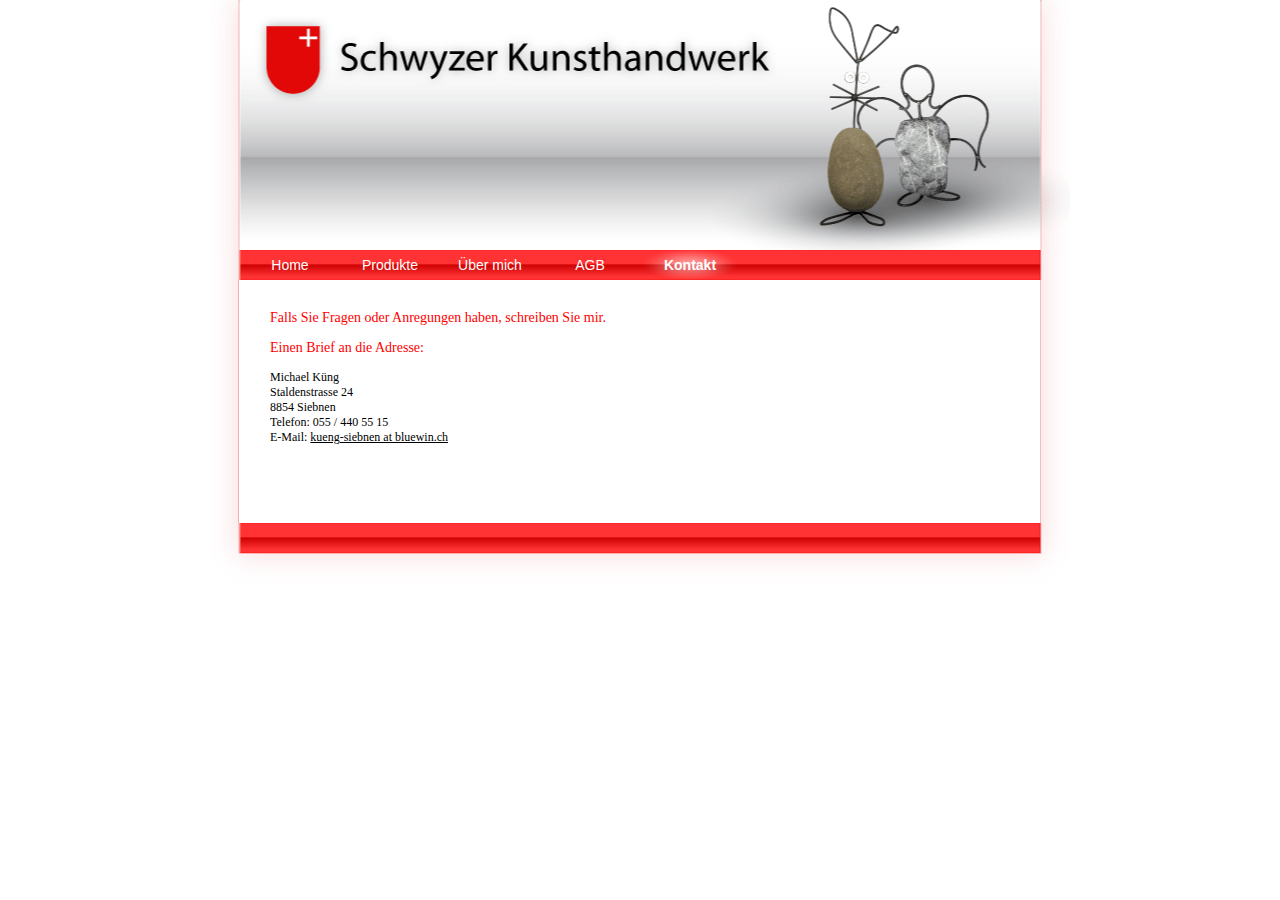
<file: Kontakt.html>
<!DOCTYPE html PUBLIC "-//W3C//DTD XHTML 1.0 Transitional//EN" "http://www.w3.org/TR/xhtml1/DTD/xhtml1-transitional.dtd">

<html xmlns="http://www.w3.org/1999/xhtml" >
<head><title>
	Kontakt | Schwyzer Kunsthandwerk
</title><link href="CSS/StyleSheet.css" rel="stylesheet" type="text/css" /><link href="CSS/Menu.css" rel="stylesheet" type="text/css" /><link href="CSS/CSSMenu.css" rel="stylesheet" type="text/css" /><link rel="SHORTCUT ICON" href="favicon.ico" /><style type="text/css">
	/* <![CDATA[ */
	#CssAdapterSampleMenu img.icon { border-style:none;vertical-align:middle; }
	#CssAdapterSampleMenu img.separator { border-style:none;display:block; }
	#CssAdapterSampleMenu img.horizontal-separator { border-style:none;vertical-align:middle; }
	#CssAdapterSampleMenu ul { list-style:none;margin:0;padding:0;width:auto; }
	#CssAdapterSampleMenu ul.dynamic { z-index:1; }
	#CssAdapterSampleMenu a { text-decoration:none;white-space:nowrap;display:block; }
	#CssAdapterSampleMenu a.static { padding-left:0.15em;padding-right:0.15em; }
	#CssAdapterSampleMenu a.popout { background-image:url("WebResource-14913.png");background-repeat:no-repeat;background-position:right center;padding-right:14px; }
	/* ]]> */
</style></head>
<body>
    <form method="post" action="/Kontakt.html" id="form1">
<div class="aspNetHidden">
<input type="hidden" name="__VIEWSTATE" id="__VIEWSTATE" value="/[base64]/n" />
</div>


<script src="WebResource-26114.js" type="text/javascript"></script>
<script src="WebResource-47015.js" type="text/javascript"></script><link href="WebResource-23710.css" type="text/css" rel="stylesheet"></link><link href="WebResource-5537.css" type="text/css" rel="stylesheet"></link>
<script src="ScriptResource-33371.js" type="text/javascript"></script>
<script src="ScriptResource-25869.js" type="text/javascript"></script>
<script type="text/javascript">
//<![CDATA[
if (typeof(Sys) === 'undefined') throw new Error('ASP.NET Ajax client-side framework failed to load.');
//]]>
</script>

<div class="aspNetHidden">

	<input type="hidden" name="__EVENTVALIDATION" id="__EVENTVALIDATION" value="/wEWBAK02b6JDgKr7vurBAKr7u+rBAKG4IqPDyBCu5pQo42NeU6WB6FiWLsutckKOCAsRMuTwGfomPcc" />
</div>
        
        
    <div class="body" id="body">
    <div id="header"></div>
    <div id="menu">
        
<div class="CssAdapterMenu" id="CssAdapterSampleMenu">
	<div class="AspNet-Menu-Horizontal">
			<ul class="AspNet-Menu">
				<li class="AspNet-Menu-Leaf">
					<a href="/" class="AspNet-Menu-Link">
						Home</a>
				</li>
				<li class="AspNet-Menu-WithChildren">
					<a href="Produkte.html" class="AspNet-Menu-Link">
						Produkte</a>
					<ul>
						<li class="AspNet-Menu-Leaf">
							<a href="Hasen.html" class="AspNet-Menu-Link">
								Hasen</a>
						</li>
						<li class="AspNet-Menu-Leaf">
							<a href="Engel.html" class="AspNet-Menu-Link">
								Engel</a>
						</li>
						<li class="AspNet-Menu-Leaf">
							<a href="Huehner.html" class="AspNet-Menu-Link">
								Huehner</a>
						</li>
					</ul>
				</li>
				<li class="AspNet-Menu-Leaf">
					<a href="Ueber_mich.html" class="AspNet-Menu-Link">
						&Uuml;ber mich</a>
				</li>
				<li class="AspNet-Menu-Leaf">
					<a href="AGB.html" class="AspNet-Menu-Link">
						AGB</a>
				</li>
				<li class="AspNet-Menu-Leaf  AspNet-Menu-Selected">
					<a href="Kontakt.html" class="AspNet-Menu-Link  AspNet-Menu-Selected">
						Kontakt</a>
				</li>
			</ul>

	</div>
</div>      
        
    </div>
    <div id="outercontent">
    <div id="content">
        
    
    <div id="ContentPlaceHolder1_UpdatePanel1">
	
            <table cellspacing="0" cellpadding="0" id="ContentPlaceHolder1_Wizard1" style="width:740px;border-collapse:collapse;">
		<tr style="height:100%;">
			<td>
                        <h3>Falls Sie Fragen oder Anregungen haben, schreiben Sie mir.</h3><h3>Einen Brief an die Adresse:</h3><p>Michael K&uuml;ng<br />Staldenstrasse 24<br />8854 Siebnen<br />Telefon: 055 / 440 55 15<br/>E-Mail: <a href="mailto:kueng-siebnen@bluewin.ch">kueng-siebnen at bluewin.ch</a></p><br />                        
                    </td>
		</tr>
	</table>
            &nbsp;
        
</div>


    </div></div>
    <div id="footer"></div>
    </div>
    
<script type='text/javascript'>new Sys.WebForms.Menu({ element: 'CssAdapterSampleMenu', disappearAfter: 500, orientation: 'horizontal', tabIndex: 0, disabled: false });</script></form>
    <script type="text/javascript">
        var gaJsHost = (("https:" == document.location.protocol) ? "https://ssl." : "http://www.");
        document.write(unescape("%3Cscript src='" + gaJsHost + "google-analytics.com/ga.js' type='text/javascript'%3E%3C/script%3E"));
    </script>
    <script type="text/javascript">
        var pageTracker = _gat._getTracker("UA-4050995-3");
        pageTracker._initData();
        pageTracker._trackPageview();
    </script>
</body>
</html>

<!-- Localized -->
</file>
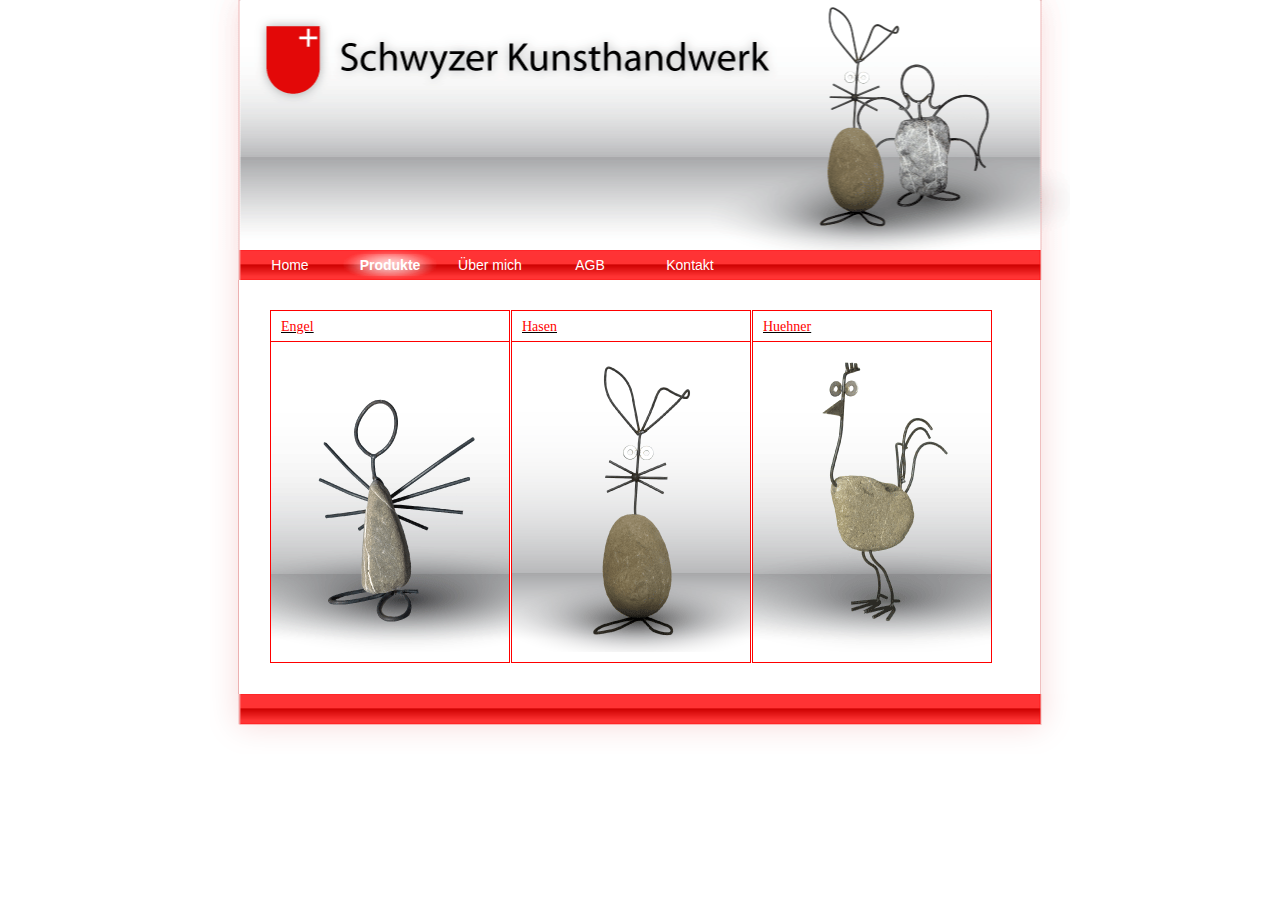
<file: Produkte.html>
<!DOCTYPE html PUBLIC "-//W3C//DTD XHTML 1.0 Transitional//EN" "http://www.w3.org/TR/xhtml1/DTD/xhtml1-transitional.dtd">

<html xmlns="http://www.w3.org/1999/xhtml" >
<head><title>
	Produkte | Schwyzer Kunsthandwerk
</title><link href="CSS/StyleSheet.css" rel="stylesheet" type="text/css" /><link href="CSS/Menu.css" rel="stylesheet" type="text/css" /><link href="CSS/CSSMenu.css" rel="stylesheet" type="text/css" /><link rel="SHORTCUT ICON" href="favicon.ico" /><style type="text/css">
	/* <![CDATA[ */
	#CssAdapterSampleMenu img.icon { border-style:none;vertical-align:middle; }
	#CssAdapterSampleMenu img.separator { border-style:none;display:block; }
	#CssAdapterSampleMenu img.horizontal-separator { border-style:none;vertical-align:middle; }
	#CssAdapterSampleMenu ul { list-style:none;margin:0;padding:0;width:auto; }
	#CssAdapterSampleMenu ul.dynamic { z-index:1; }
	#CssAdapterSampleMenu a { text-decoration:none;white-space:nowrap;display:block; }
	#CssAdapterSampleMenu a.static { padding-left:0.15em;padding-right:0.15em; }
	#CssAdapterSampleMenu a.popout { background-image:url("WebResource-14913.png");background-repeat:no-repeat;background-position:right center;padding-right:14px; }
	/* ]]> */
</style></head>
<body>
    <form method="post" action="/Produkte.html" id="form1">
<div class="aspNetHidden">
<input type="hidden" name="__VIEWSTATE" id="__VIEWSTATE" value="/[base64]/[base64]/BkIxLGGJLvaXk6uon203tD/wdq5" />
</div>


<script src="WebResource-26114.js" type="text/javascript"></script>
<script src="WebResource-47015.js" type="text/javascript"></script><link href="WebResource-23710.css" type="text/css" rel="stylesheet"></link><link href="WebResource-5537.css" type="text/css" rel="stylesheet"></link>
<script src="ScriptResource-33371.js" type="text/javascript"></script>
<script src="ScriptResource-25869.js" type="text/javascript"></script>
<script type="text/javascript">
//<![CDATA[
if (typeof(Sys) === 'undefined') throw new Error('ASP.NET Ajax client-side framework failed to load.');
//]]>
</script>

        
        
    <div class="body" id="body">
    <div id="header"></div>
    <div id="menu">
        
<div class="CssAdapterMenu" id="CssAdapterSampleMenu">
	<div class="AspNet-Menu-Horizontal">
			<ul class="AspNet-Menu">
				<li class="AspNet-Menu-Leaf">
					<a href="/" class="AspNet-Menu-Link">
						Home</a>
				</li>
				<li class="AspNet-Menu-WithChildren  AspNet-Menu-Selected">
					<a href="Produkte.html" class="AspNet-Menu-Link  AspNet-Menu-Selected">
						Produkte</a>
					<ul>
						<li class="AspNet-Menu-Leaf  AspNet-Menu-ParentSelected">
							<a href="Hasen.html" class="AspNet-Menu-Link  AspNet-Menu-ParentSelected">
								Hasen</a>
						</li>
						<li class="AspNet-Menu-Leaf  AspNet-Menu-ParentSelected">
							<a href="Engel.html" class="AspNet-Menu-Link  AspNet-Menu-ParentSelected">
								Engel</a>
						</li>
						<li class="AspNet-Menu-Leaf  AspNet-Menu-ParentSelected">
							<a href="Huehner.html" class="AspNet-Menu-Link  AspNet-Menu-ParentSelected">
								Huehner</a>
						</li>
					</ul>
				</li>
				<li class="AspNet-Menu-Leaf">
					<a href="Ueber_mich.html" class="AspNet-Menu-Link">
						&Uuml;ber mich</a>
				</li>
				<li class="AspNet-Menu-Leaf">
					<a href="AGB.html" class="AspNet-Menu-Link">
						AGB</a>
				</li>
				<li class="AspNet-Menu-Leaf">
					<a href="Kontakt.html" class="AspNet-Menu-Link">
						Kontakt</a>
				</li>
			</ul>

	</div>
</div>      
        
    </div>
    <div id="outercontent">
    <div id="content">
        
    
      
          
<span>
    <div class="ordercontent">
  </span><span>
    <div class="timecontent">
  </span><span>
    <div class="timeitem1">
  </span><span>
    <div class="timeitemheader">
  </span><a href="Engel.html"><h3>Engel</h3</a><span>
    </div>
  </span><span>
    <div class="timeitemcontent">
  </span><a href="Engel.html"><img src="CSS/images/Engel1.png" /></a><span>
    </div>
  </span><span>
    </div>
  </span><span>
    <div class="timeitem2">
  </span><span>
    <div class="timeitemheader">
  </span><a href="Hasen.html"><h3>Hasen</h3</a><span>
    </div>
  </span><span>
    <div class="timeitemcontent">
  </span><a href="Hasen.html"><img src="CSS/images/Hase1.png" /></a><span>
    </div>
  </span><span>
    </div>
  </span><span>
    <div class="timeitem3">
  </span><span>
    <div class="timeitemheader">
  </span><a href="Huehner.html"><h3>Huehner</h3</a><span>
    </div>
  </span><span>
    <div class="timeitemcontent">
  </span><a href="Huehner.html"><img src="CSS/images/Hahn1.png" /></a><span>
    </div>
  </span><span>
    </div>
  </span><span>
    </div>
  </span><span>
    </div>
  </span><span>
    <div class="contentfooter">
  </span><span>
    </div>
  </span>


    </div></div>
    <div id="footer"></div>
    </div>
    
<script type='text/javascript'>new Sys.WebForms.Menu({ element: 'CssAdapterSampleMenu', disappearAfter: 500, orientation: 'horizontal', tabIndex: 0, disabled: false });</script></form>
    <script type="text/javascript">
        var gaJsHost = (("https:" == document.location.protocol) ? "https://ssl." : "http://www.");
        document.write(unescape("%3Cscript src='" + gaJsHost + "google-analytics.com/ga.js' type='text/javascript'%3E%3C/script%3E"));
    </script>
    <script type="text/javascript">
        var pageTracker = _gat._getTracker("UA-4050995-3");
        pageTracker._initData();
        pageTracker._trackPageview();
    </script>
</body>
</html>

<!-- Localized -->
</file>
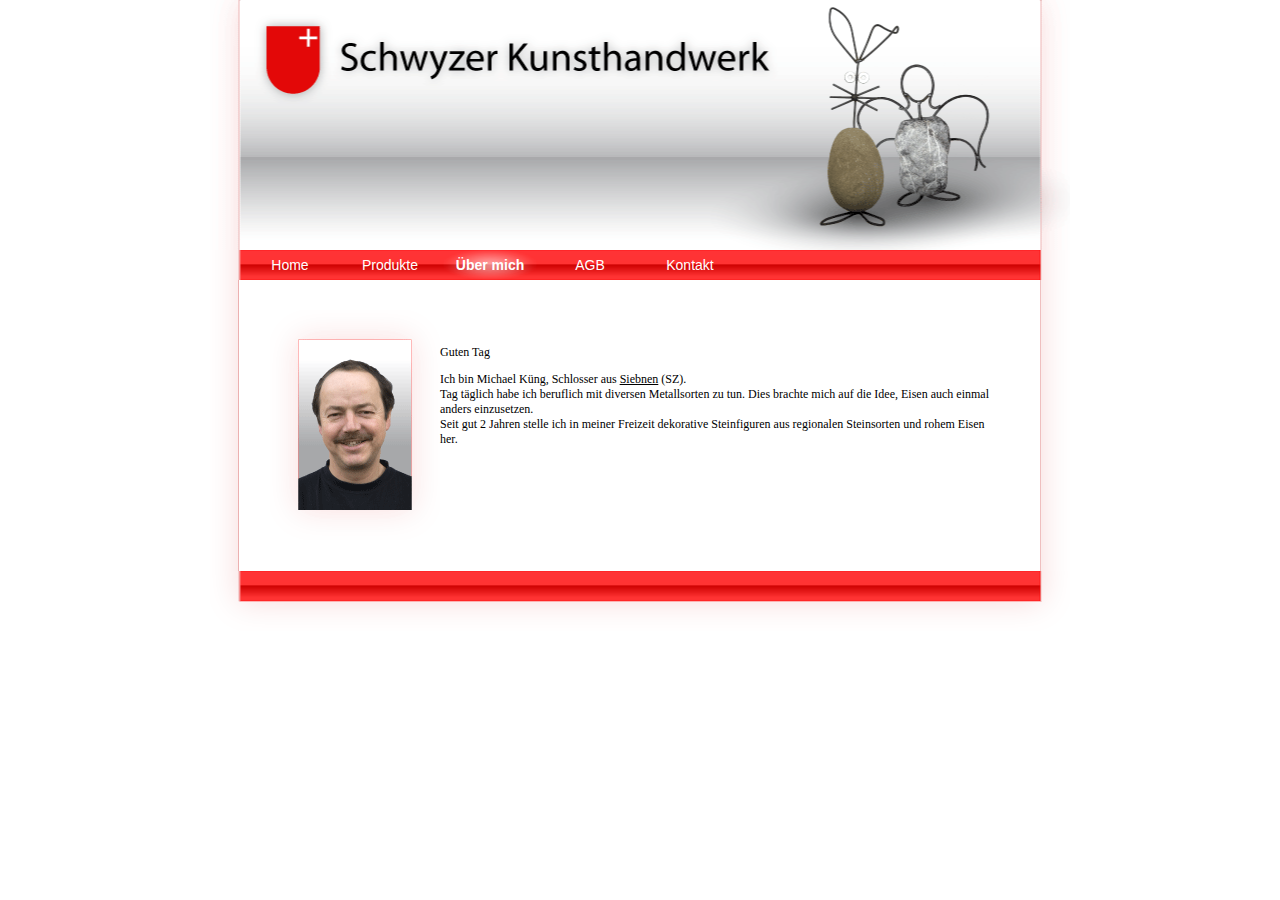
<file: Ueber_mich.html>
<!DOCTYPE html PUBLIC "-//W3C//DTD XHTML 1.0 Transitional//EN" "http://www.w3.org/TR/xhtml1/DTD/xhtml1-transitional.dtd">

<html xmlns="http://www.w3.org/1999/xhtml" >
<head><title>
	Über mich | Schwyzer Kunsthandwerk
</title><link href="CSS/StyleSheet.css" rel="stylesheet" type="text/css" /><link href="CSS/Menu.css" rel="stylesheet" type="text/css" /><link href="CSS/CSSMenu.css" rel="stylesheet" type="text/css" /><link rel="SHORTCUT ICON" href="favicon.ico" /><style type="text/css">
	/* <![CDATA[ */
	#CssAdapterSampleMenu img.icon { border-style:none;vertical-align:middle; }
	#CssAdapterSampleMenu img.separator { border-style:none;display:block; }
	#CssAdapterSampleMenu img.horizontal-separator { border-style:none;vertical-align:middle; }
	#CssAdapterSampleMenu ul { list-style:none;margin:0;padding:0;width:auto; }
	#CssAdapterSampleMenu ul.dynamic { z-index:1; }
	#CssAdapterSampleMenu a { text-decoration:none;white-space:nowrap;display:block; }
	#CssAdapterSampleMenu a.static { padding-left:0.15em;padding-right:0.15em; }
	#CssAdapterSampleMenu a.popout { background-image:url("WebResource-14913.png");background-repeat:no-repeat;background-position:right center;padding-right:14px; }
	/* ]]> */
</style></head>
<body>
    <form method="post" action="/Über mich.html" id="form1">
<div class="aspNetHidden">
<input type="hidden" name="__VIEWSTATE" id="__VIEWSTATE" value="/[base64]/w=" />
</div>


<script src="WebResource-26114.js" type="text/javascript"></script>
<script src="WebResource-47015.js" type="text/javascript"></script><link href="WebResource-23710.css" type="text/css" rel="stylesheet"></link><link href="WebResource-5537.css" type="text/css" rel="stylesheet"></link>
<script src="ScriptResource-33371.js" type="text/javascript"></script>
<script src="ScriptResource-25869.js" type="text/javascript"></script>
<script type="text/javascript">
//<![CDATA[
if (typeof(Sys) === 'undefined') throw new Error('ASP.NET Ajax client-side framework failed to load.');
//]]>
</script>

        
        
    <div class="body" id="body">
    <div id="header"></div>
    <div id="menu">
        
<div class="CssAdapterMenu" id="CssAdapterSampleMenu">
	<div class="AspNet-Menu-Horizontal">
			<ul class="AspNet-Menu">
				<li class="AspNet-Menu-Leaf">
					<a href="/" class="AspNet-Menu-Link">
						Home</a>
				</li>
				<li class="AspNet-Menu-WithChildren">
					<a href="Produkte.html" class="AspNet-Menu-Link">
						Produkte</a>
					<ul>
						<li class="AspNet-Menu-Leaf">
							<a href="Hasen.html" class="AspNet-Menu-Link">
								Hasen</a>
						</li>
						<li class="AspNet-Menu-Leaf">
							<a href="Engel.html" class="AspNet-Menu-Link">
								Engel</a>
						</li>
						<li class="AspNet-Menu-Leaf">
							<a href="Huehner.html" class="AspNet-Menu-Link">
								Huehner</a>
						</li>
					</ul>
				</li>
				<li class="AspNet-Menu-Leaf  AspNet-Menu-Selected">
					<a href="Ueber_mich.html" class="AspNet-Menu-Link  AspNet-Menu-Selected">
						&Uuml;ber mich</a>
				</li>
				<li class="AspNet-Menu-Leaf">
					<a href="AGB.html" class="AspNet-Menu-Link">
						AGB</a>
				</li>
				<li class="AspNet-Menu-Leaf">
					<a href="Kontakt.html" class="AspNet-Menu-Link">
						Kontakt</a>
				</li>
			</ul>

	</div>
</div>      
        
    </div>
    <div id="outercontent">
    <div id="content">
        
    
      
          
<span>
    <div id="aboutmeleft" class="aboutmeleft"><img src="CSS/images/Michael.png" alt="Michael K&uuml;ng" /></div>
    <div id="aboutmeright" class="aboutmeright">
    <p>Guten Tag</p>
    <p>Ich bin Michael K&uuml;ng, Schlosser aus <a href="http://maps.google.ch/maps?f=q&hl=de&geocode=&time=&date=&ttype=&q=siebnen,+staldenstrasse+24&sll=46.362093,9.036255&sspn=4.601864,8.778076&ie=UTF8&z=16&iwloc=addr&om=1">Siebnen</a> (SZ).<br />Tag t&auml;glich habe ich beruflich mit diversen Metallsorten zu tun. Dies brachte mich auf die Idee, Eisen auch einmal anders einzusetzen. <br />Seit gut 2 Jahren stelle ich in meiner Freizeit dekorative Steinfiguren aus regionalen Steinsorten und rohem Eisen her.</p>
    </div>
  </span><span>
    <div class="contentfooter">
  </span><span>
    </div>
  </span>


    </div></div>
    <div id="footer"></div>
    </div>
    
<script type='text/javascript'>new Sys.WebForms.Menu({ element: 'CssAdapterSampleMenu', disappearAfter: 500, orientation: 'horizontal', tabIndex: 0, disabled: false });</script></form>
    <script type="text/javascript">
        var gaJsHost = (("https:" == document.location.protocol) ? "https://ssl." : "http://www.");
        document.write(unescape("%3Cscript src='" + gaJsHost + "google-analytics.com/ga.js' type='text/javascript'%3E%3C/script%3E"));
    </script>
    <script type="text/javascript">
        var pageTracker = _gat._getTracker("UA-4050995-3");
        pageTracker._initData();
        pageTracker._trackPageview();
    </script>
</body>
</html>

<!-- Localized -->
</file>
<file: CSS/StyleSheet.css>
﻿*
{
	margin-top: 0px;
	color: Black;
	font-style: normal;
}
body 
{
	margin: 0px 0px 0px 0px;
	padding: 0px;
	background-color: White;
}
#body
{
	width:860px;
	height: auto;
	margin: 0px auto 0px auto;
	text-align: center;
}
#header
{
	width: 860px;
	height: 250px;
	margin: 0px auto 0px auto;
	background: #FFFFFF url(images/SKH_Header.png) no-repeat center top;
}
#menu
{
	width: 860px;
	height: 30px;
	background: #FFFFFF url(images/SKH_Menu_Bar.png) no-repeat center top;
	text-align: left;
}
#outercontent
{
	width: 860px;
	height: auto;
	margin: 0px auto 0px auto;
	background: #FFFFFF url(images/SKH_Background.png) repeat-y center top;
}
#content
{
	width: 740px;
	height: auto;
	text-align: left;
	margin: 0px auto 0px auto;
	padding: 30px 0px 30px 0px;
}
#footer
{
	clear: both;
	width: 860px;
	height: 60px;
	margin: 0xp 0px 0px 0px;
	background: #FFFFFF url(images/SKH_Footer.png) no-repeat center top;
}
.ordercontent
{
	width: 740px;
	height: auto;
	text-align: center;
	margin: 0px auto 0px auto;
}
.timecontent
{
	width: 740px;
	height: auto;
	margin: 0px auto 0px auto;
	clear: both;
}
.timeitem1
{
	width: 238px;
	height: auto;
	left: 0px;
	float: left;
	border: solid 1px red;
}
.timeitem2
{
	width: 238px;
	height: auto;
	margin: 0px 1px 0px 1px;
	border: solid 1px red;
	float: left;
}
.timeitem3
{
	width: 238px;
	height: auto;
	float: left;
	margin: 0px 0px 0px auto;
	border: solid 1px red;
}
.timeitemheader
{
	margin: 0px;
	width: 228px;
	height: 22px;
	text-align: left;
	border-bottom: solid 1px red;
	padding-left: 10px;
	padding-top: 8px;
	color: Red;
}
.timeitemcontent
{
	margin: 10px 0px 10px 0px;
	text-align: left;
	width: 238px;
	height: auto;
}
.timeitemcontenttext
{
	width: 218px;
	height: auto;
	margin: 0px 10px 10px 10px;
	text-align: left;
}
.timeitemcontenttextitem
{
	width: 218px;
	height: auto;
	text-align: left;
	margin: 5px 0px 0px 0px;
}
.timeitemcontenttextitemleft
{
	width: 70px;
	height: auto;
	text-align: left;
	margin: 0px 0px 0px 0px;
	float: left;
}
.timeitemcontenttextitemright
{
	width: 140px;
	height: auto;
	text-align: left;
	margin: 0px 0px 0px 0px;
	float: left;
}
.timeitemfooter
{
	margin: 0px 0px 0px 0px;
	width: 228px;
	height: 27px;
	padding-top: 3px;
	text-align: left;
	padding-left: 10px;
	border-top: solid 1px red;
	clear: both;
}

.contentfooter
{
	clear: both;
	width: 740px;
	height: 1px;
}
.personal
{
	margin: 30px auto 0px 10px;
}
.personaltextboxclass
{
	width: 250px;
}
.aboutmeleft
{
	margin: 0px 0px 0px 0px;
	width: 170px;
	height: 230px;
	float: left;
}
.aboutmeright
{
	margin: 35px auto 0px auto;
	width: 560px;
	height: auto;
	float: left;
}
.aboutmefooter
{
	clear:both;
	width: 1px;
	height: 1px;
}
.agb
{
	margin: 10px 10px 10px 10px;
	text-align: left;
}
.ButtonClass
{
	margin: 0px 10px;
}
.RadioButtonClass
{
	font-family: Verdana, Tahoma;
	font-size: 12px;
}
h3
{
	font-size: 14px;
	color: red;
	font-family: Verdana, Tahoma;
	font-weight: normal;
}
h4
{
	font-size: 12px;
	color: red;
	font-family: Verdana, Tahoma;
	font-weight: normal;
}
p
{
	font-size: 12px;
	color: Black;
	font-family: Verdana, Tahoma;
	font-weight: normal;
}
</file>
<file: CSS/Menu.css>
﻿ul.AspNet-Menu
{
	position: relative;
}


ul.AspNet-Menu, ul.AspNet-Menu ul
{
	margin: 0;
	padding: 0;
	display: block;
	
}

ul.AspNet-Menu li
{
	position: relative;
	list-style: none;
	float: left;
	
}

ul.AspNet-Menu li a, ul.AspNet-Menu li span
{
	display: block;
	text-decoration: none;
	
}

ul.AspNet-Menu ul
{
	position: absolute;
	visibility: hidden;
	
}

/* Add more rules here if your menus have more than three (3) tiers */
ul.AspNet-Menu li:hover ul ul, ul.AspNet-Menu li.AspNet-Menu-Hover ul ul
{
	visibility: hidden;
	
}

/* Add more rules here if your menus have more than three (3) tiers */
ul.AspNet-Menu li:hover ul, ul.AspNet-Menu li li:hover ul, ul.AspNet-Menu li li li:hover ul, ul.AspNet-Menu li.AspNet-Menu-Hover ul, ul.AspNet-Menu li li.AspNet-Menu-Hover ul, ul.AspNet-Menu li li li.AspNet-Menu-Hover ul
{
	visibility: visible;
	
}

.AspNet-Menu-Vertical ul.AspNet-Menu li
{
	width: 100%;
}
</file>
<file: CSS/CSSMenu.css>
﻿.CssAdapterMenu ul.AspNet-Menu /* Tier 1 */
{
	left: 30px;
	top: 0px;
	width: 600px;
	display: block;
}

.CssAdapterMenu ul.AspNet-Menu ul /* Tier 2 */
{
	/*width: 6em;*/
	width: 100px;
	top: 100%;
	left: 0px;
	background-color: Red;
	text-align: left;
}

.CssAdapterMenu ul.AspNet-Menu ul ul /* Tier 3+ */
{
	top: -0.5em;
	/*left: 6em;*/
}

.CssAdapterMenu li /* all list items */
{
	width: 100px;
	height: 30px;
	line-height: 14px;
	text-align: center;
	background-color:Transparent;
	/*background: url('images/SKH_Menu_Bar.png') no-repeat center;*/
	/*color:White;*/
	font-family:Verdana, Tahoma, Arial;
	font-size:14px;
	top: 0px;
	padding-top: 4px;
	padding-bottom: 4px;
}

.CssAdapterMenu li:hover, .CssAdapterMenu li.AspNet-Menu-Hover
{
	background: url('images/SKH_Menu_Selected_33.png') no-repeat center;
	color: White;
}

.CssAdapterMenu a, /* all anchors and spans (nodes with no link) */ .CssAdapterMenu span
{
	color: White;
	padding: 4px 0px 4px 0px;
	background: transparent;
}

.CssAdapterMenu li.AspNet-Menu-Leaf a, /* leaves */ .CssAdapterMenu li.AspNet-Menu-Leaf span
{
	background-image: none !important;
}

.CssAdapterMenu li:hover a, /* hovered text */ .CssAdapterMenu li:hover span, .CssAdapterMenu li.AspNet-Menu-Hover a, .CssAdapterMenu li.AspNet-Menu-Hover span, .CssAdapterMenu li:hover li:hover a, .CssAdapterMenu li:hover li:hover span, .CssAdapterMenu li.AspNet-Menu-Hover li.AspNet-Menu-Hover a, .CssAdapterMenu li.AspNet-Menu-Hover li.AspNet-Menu-Hover span, .CssAdapterMenu li:hover li:hover li:hover a, .CssAdapterMenu li:hover li:hover li:hover span, .CssAdapterMenu li.AspNet-Menu-Hover li.AspNet-Menu-Hover li.AspNet-Menu-Hover a, .CssAdapterMenu li.AspNet-Menu-Hover li.AspNet-Menu-Hover li.AspNet-Menu-Hover span
{
	color: White;
	/*background: transparent url(images/SKH_Menu_Selected.png) right center no-repeat;*/
}

.CssAdapterMenu li:hover li a, /* the tier above this one is hovered */ .CssAdapterMenu li:hover li span, .CssAdapterMenu li.AspNet-Menu-Hover li a, .CssAdapterMenu li.AspNet-Menu-Hover li span, .CssAdapterMenu li:hover li:hover li a, .CssAdapterMenu li:hover li:hover li span, .CssAdapterMenu li.AspNet-Menu-Hover li.AspNet-Menu-Hover li a, .CssAdapterMenu li.AspNet-Menu-Hover li.AspNet-Menu-Hover li span
{
	color: White;
	/*background: transparent url(images/SKH_Menu_Selected.png) right center no-repeat;*/
}

.CssAdapterMenu .AspNet-Menu-Selected /* this tier is selected */
{
	background: url('images/SKH_Menu_Selected_33.png') no-repeat center;
	color:White;
	font-weight: bold;
}

.CssAdapterMenu .AspNet-Menu-ChildSelected /* a tier below this one is selected */
{
	
}

.CssAdapterMenu .AspNet-Menu-ParentSelected /* a tier above this one is selected */
{
	font-weight: normal;
}

#EntertainmentMessage
{
	padding-top: 2em;
	clear: both;
}
</file>
<file: WebResource-23710.css>
﻿.foo {} /* W3C CSS validator likes CSS files to start with a class rather than a comment. Soooooo.... */

/* This style sheet is intended to contain RARELY CHANGED rules used when the Menu control adapter is enabled. */
/* These rules correspond to the "pure CSS menu" technique that have been evolving over the past several years. */ 
/* See WhitePaper.aspx for details. */

ul.AspNet-Menu 
{
    position: relative;
}


ul.AspNet-Menu, 
ul.AspNet-Menu ul
{
    margin: 0;
    padding: 0;
    display: block;

}

ul.AspNet-Menu li
{
    position: relative;
    list-style: none;
    float: left;
}

ul.AspNet-Menu li a,
ul.AspNet-Menu li span
{
    display: block;
    text-decoration: none;
}

ul.AspNet-Menu ul
{
    position: absolute;
    visibility: hidden;    
}

/* Add more rules here if your menus have more than three (3) tiers */
ul.AspNet-Menu li:hover ul ul,
ul.AspNet-Menu li.AspNet-Menu-Hover ul ul
{
    visibility: hidden;
}

/* Add more rules here if your menus have more than three (3) tiers */
ul.AspNet-Menu li:hover ul,
ul.AspNet-Menu li li:hover ul,
ul.AspNet-Menu li li li:hover ul,
ul.AspNet-Menu li.AspNet-Menu-Hover ul,
ul.AspNet-Menu li li.AspNet-Menu-Hover ul,
ul.AspNet-Menu li li li.AspNet-Menu-Hover ul
{
    visibility: visible;
}

.AspNet-Menu-Vertical ul.AspNet-Menu li
{
    width: 100%;
}
</file>
<file: WebResource-5537.css>
﻿/*

This file should contain SUPPLEMENTAL rules that are recognized and used only by IE.
Similar files can be produced, as needed, for other browsers.  Whatever selectors are
listed here should be listed in at least one other CSS file used in the current ASP.NET
theme (thus making these supplemental).  The implementation pattern is to add new props
to some existing rule or to override (using important) some property.

*/

ul.AspNet-Menu li
{
    float: left !important;
    height: 1% !important;
}

ul.AspNet-Menu li a,
ul.AspNet-Menu li span
{
    height: 1% !important;
}

.AspNet-Menu-Horizontal ul.AspNet-Menu li li
{
    float: left !important;
}

/* Undoing rules used for IE7 and other browsers. */

ul.AspNet-Menu ul
{
    visibility: visible !important;    
}

ul.AspNet-Menu li:hover ul ul,
ul.AspNet-Menu li.AspNet-Menu-Hover ul ul
{
    visibility: visible !important;    
}

ul.AspNet-Menu li:hover ul,
ul.AspNet-Menu li li:hover ul,
ul.AspNet-Menu li li li:hover ul,
ul.AspNet-Menu li.AspNet-Menu-Hover ul,
ul.AspNet-Menu li li.AspNet-Menu-Hover ul,
ul.AspNet-Menu li li li.AspNet-Menu-Hover ul
{
    visibility: visible !important;    
}

/* Pre-IE7 rules used to avoid performance problems found when using the newer rules. */

ul.AspNet-Menu ul
{
    display: none;    
}

ul.AspNet-Menu li:hover ul ul,
ul.AspNet-Menu li:hover ul ul ul,
ul.AspNet-Menu li.AspNet-Menu-Hover ul ul,
ul.AspNet-Menu li.AspNet-Menu-Hover ul ul ul,
ul.AspNet-Menu li.AspNet-Menu-Hover ul ul ul ul,
ul.AspNet-Menu li.AspNet-Menu-Hover ul ul ul ul ul
{
    display: none;
}

ul.AspNet-Menu li:hover ul,
ul.AspNet-Menu li li:hover ul,
ul.AspNet-Menu li li li:hover ul,
ul.AspNet-Menu li.AspNet-Menu-Hover ul,
ul.AspNet-Menu li li.AspNet-Menu-Hover ul,
ul.AspNet-Menu li li li.AspNet-Menu-Hover ul,
ul.AspNet-Menu li li li li.AspNet-Menu-Hover ul,
ul.AspNet-Menu li li li li li.AspNet-Menu-Hover ul
{
    display: block;
}

.AspNet-Menu-Horizontal ul.AspNet-Menu li li
{
    float: none;
}
</file>
